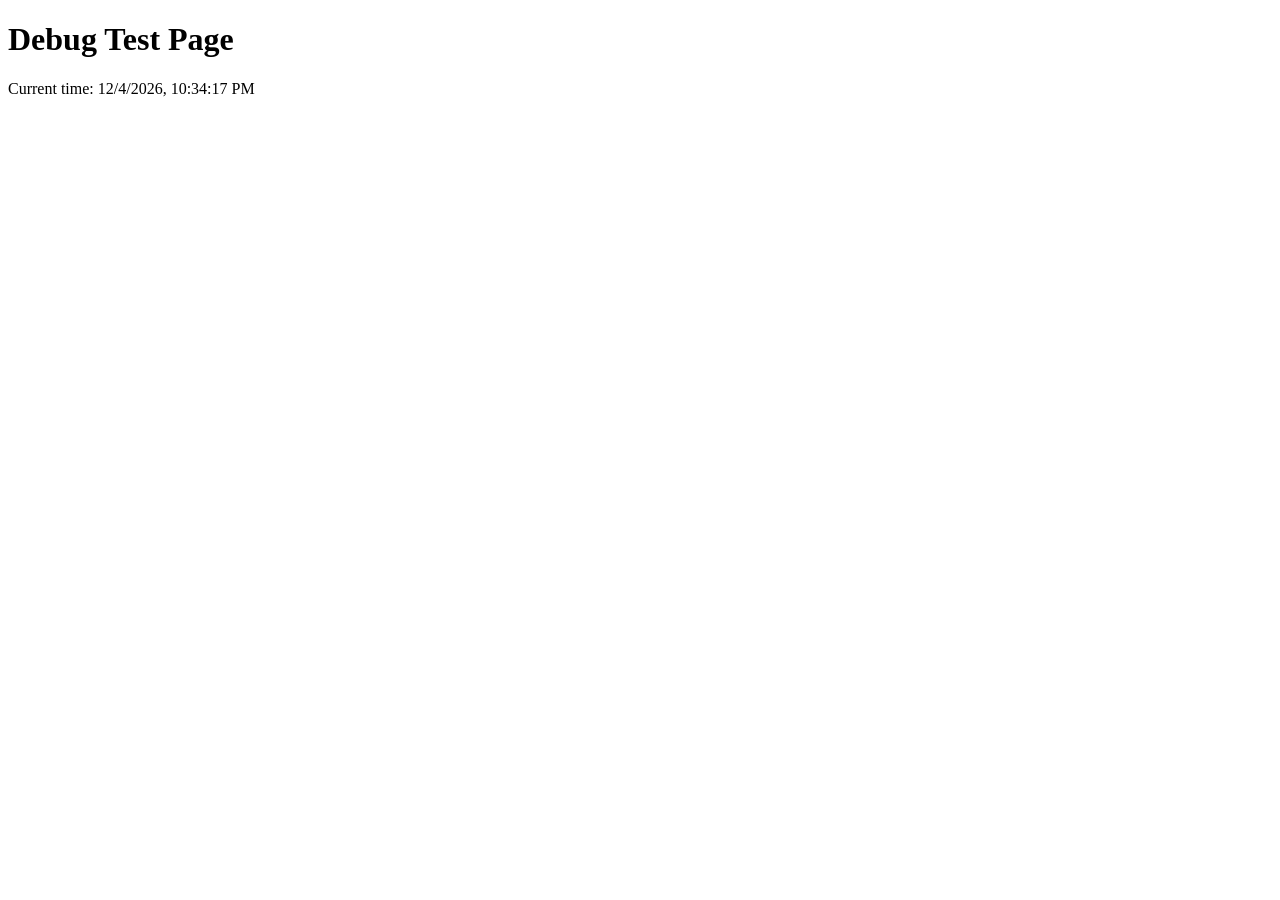
<file: src/main/resources/static/test-debug.html>
<!DOCTYPE html>
<html>
<head>
    <title>Debug Test</title>
</head>
<body>
    <h1>Debug Test Page</h1>
    <p>Current time: <script>document.write(new Date().toLocaleString());</script></p>
    
    <script>
        console.log('DEBUG: Test page loaded at', new Date());
        
        // Test if our modified home.js is loading correctly
        fetch('./js/home.js')
            .then(response => response.text())
            .then(text => {
                if (text.includes('DEBUG: showCreatePostModal called for section:')) {
                    console.log('SUCCESS: home.js contains our debug statements');
                } else {
                    console.log('ERROR: home.js does not contain our debug statements');
                }
            });
    </script>
</body>
</html>
</file>
